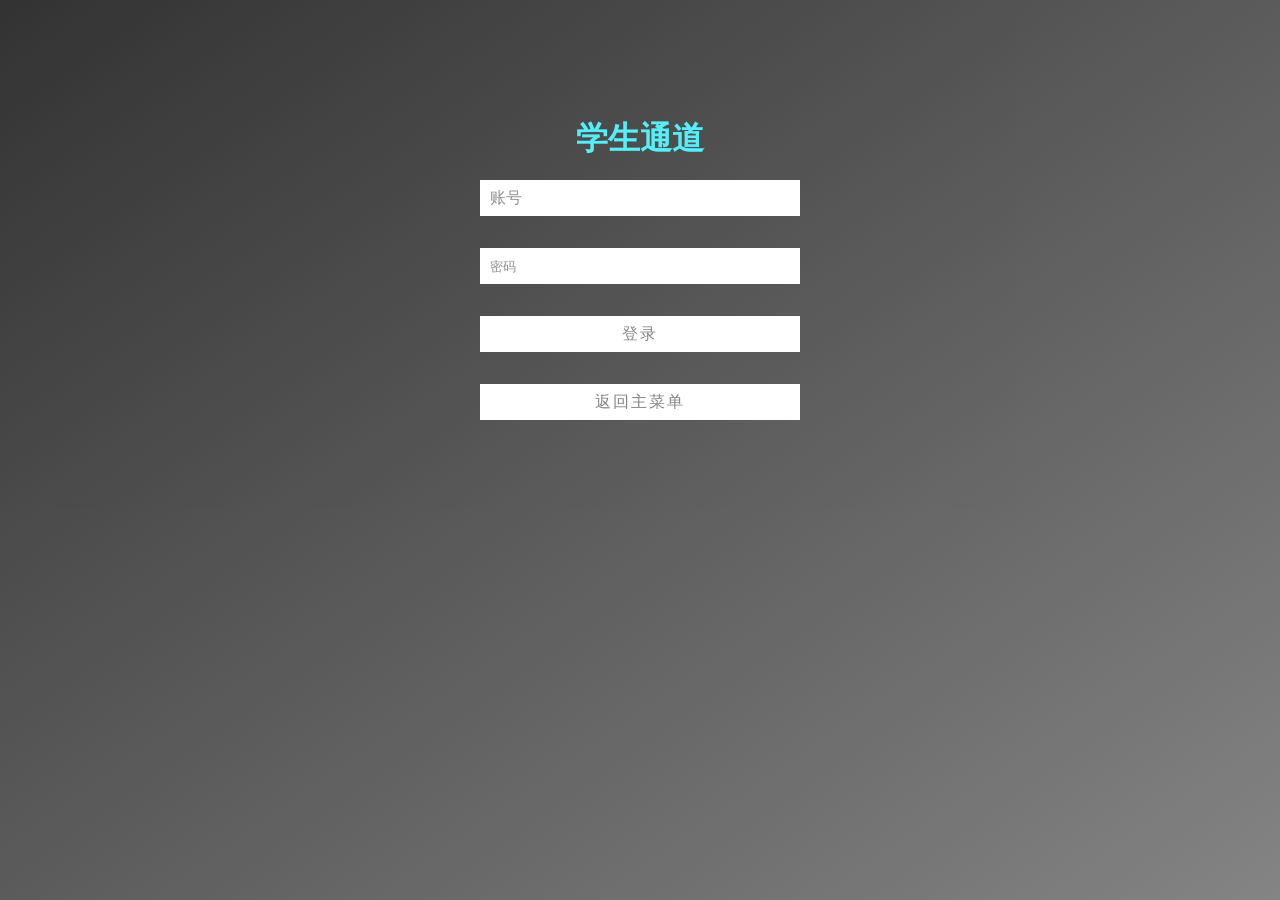
<file: 教务管理大作业/login.html>
<html>
    <head>
        <meta charset="UTF-8">
        <title>Title</title>
        <style type="text/css">
            * {
                box-sizing: border-box;
            }
            body {
                margin: 0;
                padding: 0;
                font: 16px/20px microsft yahei; 
             }
            .wrap {
                width: 100%;
                height: 100%;
                padding: 10% 0;
                position: fixed;
                opacity: 0.8;
                background: linear-gradient(to bottom right,#000000, #656565);
                background: -webkit-linear-gradient(to bottom right,#50a3a2,#53e3a6);
            }
            .container {
                width: 60%;
                margin: 0 auto;
            }
            .container h1 {
                text-align: center;
                color: #FFFFFF;
                font-weight: 500;
            }
            .container input {
                width: 320px;
                display: block;
                height: 36px;
                border: 0;
                outline: 0;
                padding: 6px 10px;
                line-height: 24px;
                margin: 32px auto;
                -webkit-transition: all 0s ease-in 0.1ms;
                -moz-transition: all 0s ease-in 0.1ms;
                transition: all 0s ease-in 0.1ms; 
            }
            .container input[type="text"] , .container input[type="password"]  {
                background-color: #FFFFFF;
                font-size: 16px;
                color: #50a3a2;
            }
            .container input[type='submit'] {
                font-size: 16px;
                letter-spacing: 2px;
                color: #666666;
                background-color: #FFFFFF;
            }
            .container input:focus {
                width: 400px;
            }
            .container input[type='submit']:hover {
                cursor: pointer;
                width: 400px;
            }
            .to_login{
                color: #a7c4c9;
            }
            .text{
                color: #e2dfe4;
            }
            .wrap ul {
                position: absolute;
                top: 0;
                left: 0;
                width: 100%;
                height: 100%;
                z-index: -20;
            }
            .wrap ul li {
                list-style-type: none;
                display: block;
                position: absolute;
                bottom: -120px;
                width: 15px;
                height: 15px;
                z-index: -8;
                border-radius: 50%;
                background-color:rgba(255, 255, 255, 0.15);
                animation: square 25s infinite;
                -webkit-animation: square 25s infinite;
            }
            .wrap ul li:nth-child(1) {
                left: 0;
                animation-duration: 10s;
                -moz-animation-duration: 10s;
                -o-animation-duration: 10s;
                -webkit-animation-duration: 10s;
            }
            .wrap ul li:nth-child(2) {
                width: 40px;
                height: 40px;
                left: 10%;
                animation-duration: 15s;
                -moz-animation-duration: 15s;
                -o-animation-duration: 15s;
                -webkit-animation-duration: 11s;
            }
            .wrap ul li:nth-child(3) {
                left: 20%;
                width: 25px;
                height: 25px;
                animation-duration: 12s;
                -moz-animation-duration: 12s;
                -o-animation-duration: 12s;
                -webkit-animation-duration: 12s;
            }
            .wrap ul li:nth-child(4) {
                width: 50px;
                height: 50px;
                left: 30%;
                -webkit-animation-delay: 3s;
                -moz-animation-delay: 3s;
                -o-animation-delay: 3s;
                animation-delay: 3s;
                animation-duration: 12s;
                -moz-animation-duration: 12s;
                -o-animation-duration: 12s;
                -webkit-animation-duration: 12s;
            }
            .wrap ul li:nth-child(5) {
                width: 60px;
                height: 60px;
                left: 40%;
                animation-duration: 10s;
                -moz-animation-duration: 10s;
                -o-animation-duration: 10s;
                -webkit-animation-duration: 10s;
            }
            .wrap ul li:nth-child(6) {
                width: 75px;
                height: 75px;
                left: 50%;
                -webkit-animation-delay: 7s;
                -moz-animation-delay: 7s;
                -o-animation-delay: 7s;
                animation-delay: 7s;
            }
            .wrap ul li:nth-child(7) {
                left: 60%;
                width: 30px;
                height: 30px;
                animation-duration: 8s;
                -moz-animation-duration: 8s;
                -o-animation-duration: 8s;
                -webkit-animation-duration: 8s;
            }
            .wrap ul li:nth-child(8) {
                width: 90px;
                height: 90px;
                left: 70%;
                -webkit-animation-delay: 4s;
                -moz-animation-delay: 4s;
                -o-animation-delay: 4s;
                animation-delay: 4s;
            }
            .wrap ul li:nth-child(9) {
                width: 50px;
                height: 50px;
                left: 80%;
                animation-duration: 20s;
                -moz-animation-duration: 20s;
                -o-animation-duration: 20s;
                -webkit-animation-duration: 20s;
            }
            .wrap ul li:nth-child(10) {
                width: 75px;
                height: 75px;
                left: 90%;
                -webkit-animation-delay: 6s;
                -moz-animation-delay: 6s;
                -o-animation-delay: 6s;
                animation-delay: 6s;
                animation-duration: 30s;
                -moz-animation-duration: 30s;
                -o-animation-duration: 30s;
                -webkit-animation-duration: 30s;
            }
            @keyframes square {
                0% {
                    -webkit-transform: translateY(0);
                    transform: translateY(0)
                }
                100% {
                    bottom: 400px;
                    -webkit-transform: translateY(-500);
                    transform: translateY(-500)
                }
            }
            @-webkit-keyframes square {
                0% {
                    -webkit-transform: translateY(0);
                    transform: translateY(0)
                }
                100% {
                    bottom: 400px;
                    -webkit-transform: translateY(-500);
                    transform: translateY(-500)
                }
            }
        </style>
    </head>
    


    
<body>
    
    <div class="wrap">
    <div class="container">
        <h1 style="color: rgb(44, 235, 248); margin: 0; text-align: center">学生通道</h1>
    <form action="/login" method="post">
        <label><input type="text" name="username" placeholder="账号"></label>
        <label><input type="password" name="password" placeholder="密码"></label>
        <input type="submit" value="登录">
    </form>
    <form action="/" method="get">
        <input type="submit" value="返回主菜单">
    </form>

</div>
    <ul>
        <li></li>
        <li></li>
        <li></li>
        <li></li>
        <li></li>
        <li></li>
        <li></li>
        <li></li>
        <li></li>
        <li></li>
    </ul>
</div>

    </body></html>
</file>
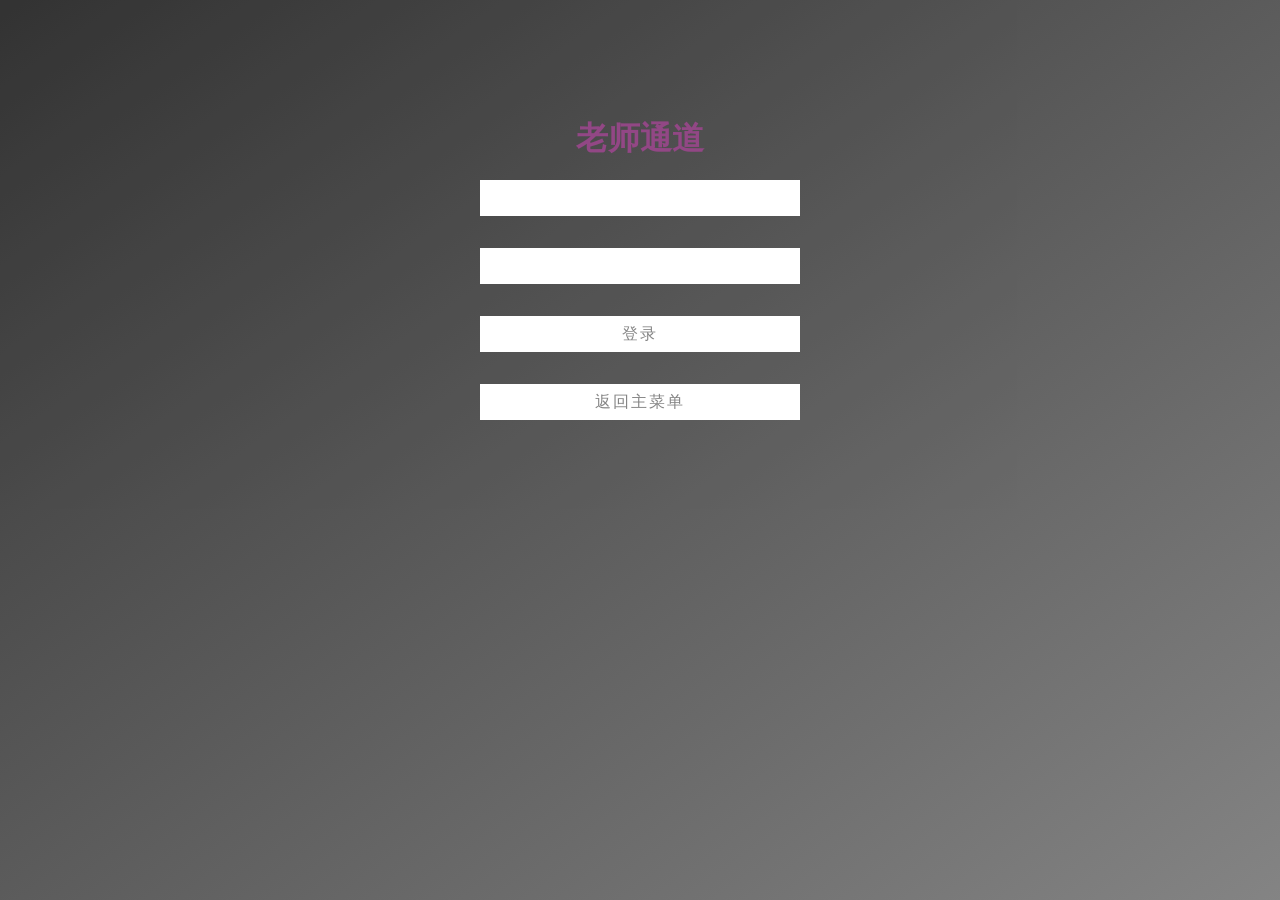
<file: 教务管理大作业/login2.html>
<html>
    <head>
        <meta charset="UTF-8">
        <title>Title</title>
        <style type="text/css">
            * {
                box-sizing: border-box;
            }
            body {
                margin: 0;
                padding: 0;
                font: 16px/20px microsft yahei;
             }
            .wrap {
                width: 100%;
                height: 100%;
                padding: 10% 0;
                position: fixed;
                opacity: 0.8;
                background: linear-gradient(to bottom right,#000000, #656565);
                background: -webkit-linear-gradient(to bottom right,#50a3a2,#53e3a6);
            }
            .container {
                width: 60%;
                margin: 0 auto;
            }
            .container h1 {
                text-align: center;
                color: #FFFFFF;
                font-weight: 500;
            }
            .container input {
                width: 320px;
                display: block;
                height: 36px;
                border: 0;
                outline: 0;
                padding: 6px 10px;
                line-height: 24px;
                margin: 32px auto;
                -webkit-transition: all 0s ease-in 0.1ms;
                -moz-transition: all 0s ease-in 0.1ms;
                transition: all 0s ease-in 0.1ms;
            }
            .container input[type="text"] , .container input[type="password"]  {
                background-color: #FFFFFF;
                font-size: 16px;
                color: #50a3a2;
            }
            .container input[type='submit'] {
                font-size: 16px;
                letter-spacing: 2px;
                color: #666666;
                background-color: #FFFFFF;
            }
            .container input:focus {
                width: 400px;
            }
            .container input[type='submit']:hover {
                cursor: pointer;
                width: 400px;
            }
            .to_login{
                color: #a7c4c9;
            }
            .text{
                color: #e2dfe4;
            }
            .wrap ul {
                position: absolute;
                top: 0;
                left: 0;
                width: 100%;
                height: 100%;
                z-index: -20;
            }
            .wrap ul li {
                list-style-type: none;
                display: block;
                position: absolute;
                bottom: -120px;
                width: 15px;
                height: 15px;
                z-index: -8;
                border-radius: 50%;
                background-color:rgba(255, 255, 255, 0.15);
                animation: square 25s infinite;
                -webkit-animation: square 25s infinite;
            }
            .wrap ul li:nth-child(1) {
                left: 0;
                animation-duration: 10s;
                -moz-animation-duration: 10s;
                -o-animation-duration: 10s;
                -webkit-animation-duration: 10s;
            }
            .wrap ul li:nth-child(2) {
                width: 40px;
                height: 40px;
                left: 10%;
                animation-duration: 15s;
                -moz-animation-duration: 15s;
                -o-animation-duration: 15s;
                -webkit-animation-duration: 11s;
            }
            .wrap ul li:nth-child(3) {
                left: 20%;
                width: 25px;
                height: 25px;
                animation-duration: 12s;
                -moz-animation-duration: 12s;
                -o-animation-duration: 12s;
                -webkit-animation-duration: 12s;
            }
            .wrap ul li:nth-child(4) {
                width: 50px;
                height: 50px;
                left: 30%;
                -webkit-animation-delay: 3s;
                -moz-animation-delay: 3s;
                -o-animation-delay: 3s;
                animation-delay: 3s;
                animation-duration: 12s;
                -moz-animation-duration: 12s;
                -o-animation-duration: 12s;
                -webkit-animation-duration: 12s;
            }
            .wrap ul li:nth-child(5) {
                width: 60px;
                height: 60px;
                left: 40%;
                animation-duration: 10s;
                -moz-animation-duration: 10s;
                -o-animation-duration: 10s;
                -webkit-animation-duration: 10s;
            }
            .wrap ul li:nth-child(6) {
                width: 75px;
                height: 75px;
                left: 50%;
                -webkit-animation-delay: 7s;
                -moz-animation-delay: 7s;
                -o-animation-delay: 7s;
                animation-delay: 7s;
            }
            .wrap ul li:nth-child(7) {
                left: 60%;
                width: 30px;
                height: 30px;
                animation-duration: 8s;
                -moz-animation-duration: 8s;
                -o-animation-duration: 8s;
                -webkit-animation-duration: 8s;
            }
            .wrap ul li:nth-child(8) {
                width: 90px;
                height: 90px;
                left: 70%;
                -webkit-animation-delay: 4s;
                -moz-animation-delay: 4s;
                -o-animation-delay: 4s;
                animation-delay: 4s;
            }
            .wrap ul li:nth-child(9) {
                width: 50px;
                height: 50px;
                left: 80%;
                animation-duration: 20s;
                -moz-animation-duration: 20s;
                -o-animation-duration: 20s;
                -webkit-animation-duration: 20s;
            }
            .wrap ul li:nth-child(10) {
                width: 75px;
                height: 75px;
                left: 90%;
                -webkit-animation-delay: 6s;
                -moz-animation-delay: 6s;
                -o-animation-delay: 6s;
                animation-delay: 6s;
                animation-duration: 30s;
                -moz-animation-duration: 30s;
                -o-animation-duration: 30s;
                -webkit-animation-duration: 30s;
            }
            @keyframes square {
                0% {
                    -webkit-transform: translateY(0);
                    transform: translateY(0)
                }
                100% {
                    bottom: 400px;
                    -webkit-transform: translateY(-500);
                    transform: translateY(-500)
                }
            }
            @-webkit-keyframes square {
                0% {
                    -webkit-transform: translateY(0);
                    transform: translateY(0)
                }
                100% {
                    bottom: 400px;
                    -webkit-transform: translateY(-500);
                    transform: translateY(-500)
                }
            }
        </style>
    </head>
    


    
<body>
    <div class="wrap">
        <div class="container">
            <h1 style="color: rgb(119, 25, 103); margin: 0; text-align: center">老师通道</h1>
    <form action="/login2" method="post">
        <label> <input type="text" name="username">
            <label><input type="password" name="password">
        <input type="submit" value="登录">
    </form>
    <form action="/" method="get">
        <input type="submit" value="返回主菜单">
    </form>

</div>
    <ul>
        <li></li>
        <li></li>
        <li></li>
        <li></li>
        <li></li>
        <li></li>
        <li></li>
        <li></li>
        <li></li>
        <li></li>
    </ul>
</div>
    </body></html>
</file>
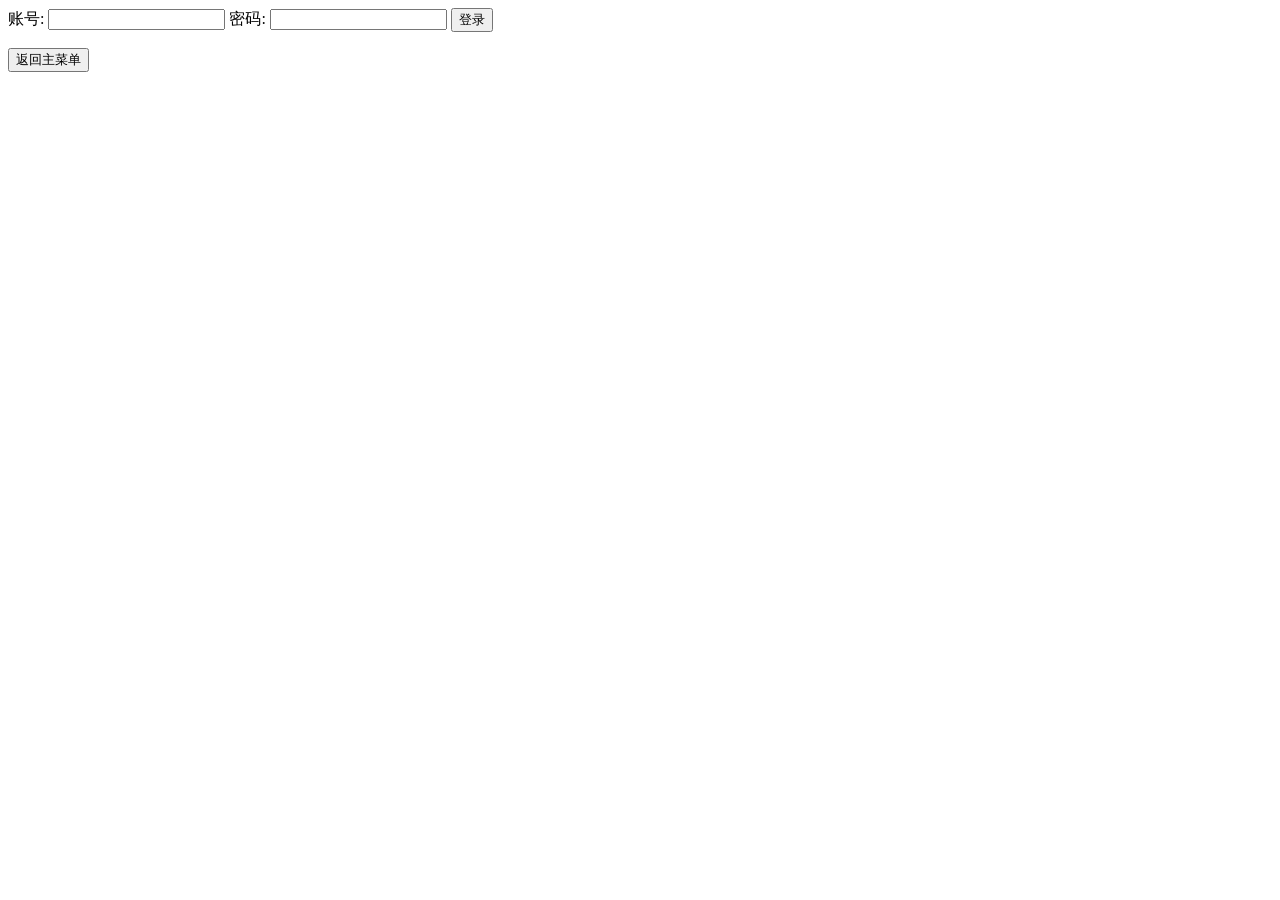
<file: 教务管理大作业/login3.html>
<html><body>
    <form action="/login3" method="post">
        账号: <input type="text" name="username">
        密码: <input type="password" name="password">
        <input type="submit" value="登录">
    </form>
    <form action="/" method="get">
            <input type="submit" value="返回主菜单">
    </form>
    </body></html>
</file>
